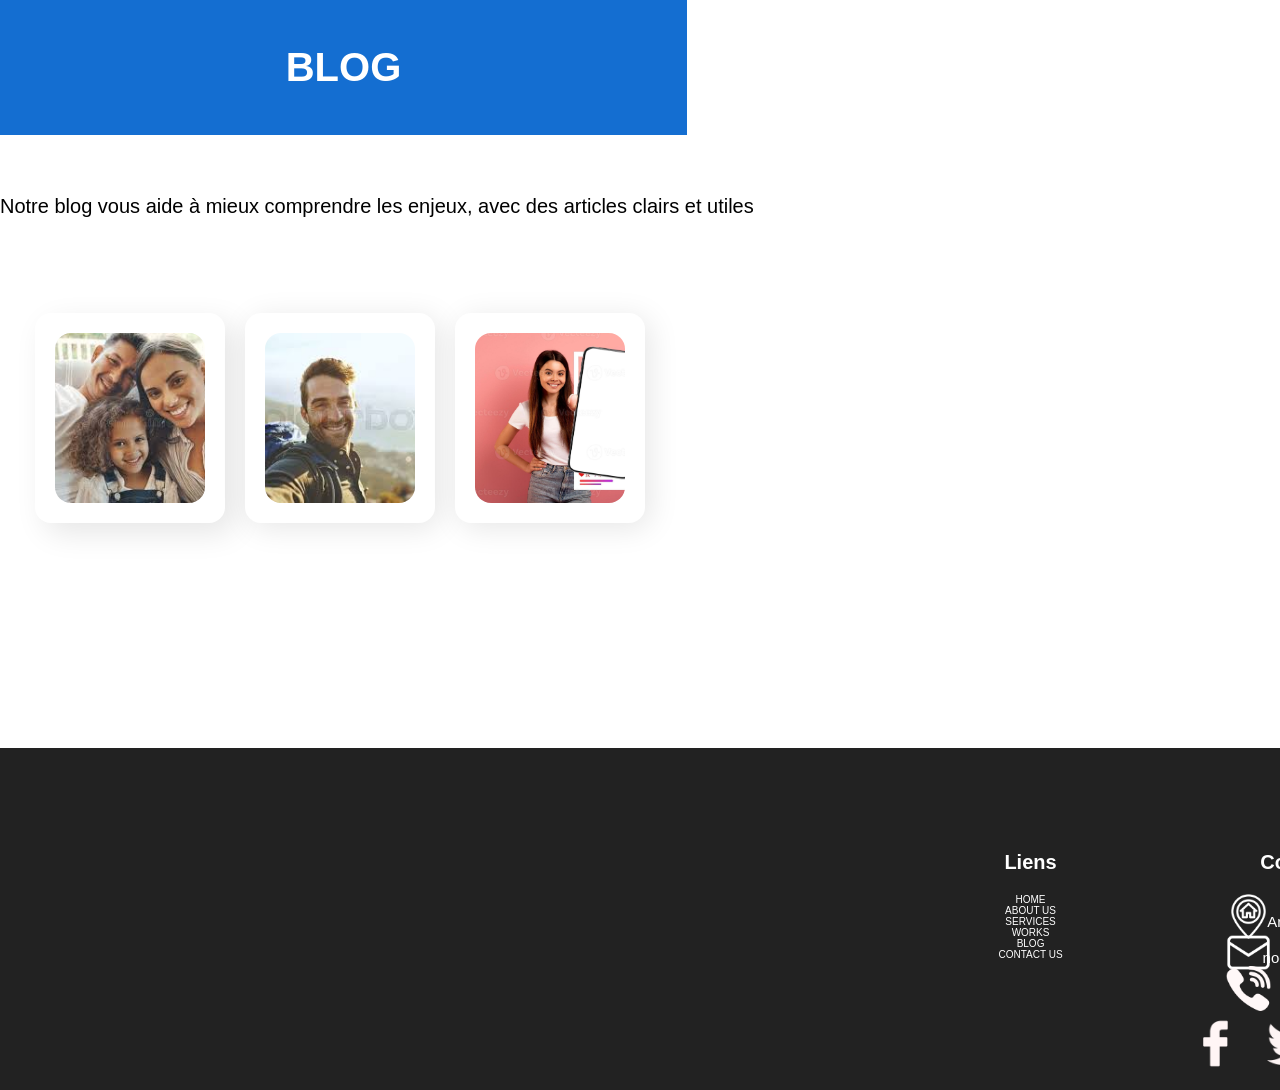
<file: div-nav.html>
<!DOCTYPE html>
<html lang="fr">
<head>
    <meta charset="UTF-8">
    <meta name="viewport" content="width=device-width, initial-scale=1.0">
    <title>Titre de la page</title>
    <link rel="stylesheet" href="style.css">
</head>
<body>
    <h2 class="h2">BLOG</h2>
        <p class="title">Notre blog vous aide à mieux comprendre les enjeux, avec des articles clairs et utiles</p>
    <section class="destination">
        <div class="gallerie">
    <div class="image">
    <a href="#"><img src="images (2).jpg" alt="image"></a>
    <div class="description">
    <p>Aménagement d'un <br> bureau ergonomique pour <br> télétravaileur à domicile</p>
    </div>
    </div>
    <div class="mage">
    <a href="#"><img src="images (3).jpg" alt="image"></a>
    <div class="description">
    <p>L'architecture est le témoin incorruptible de l'histoire</p>
    </div>
    </div>
    <div class="imag">
    <a href="#"><img src="image 3.jpg" alt="image "></a>
     <div class="description">
    <p>Notre équipe passionnée <br> dédiée à l'innovation <br> et à la satisfaction client</p>
    </div>
    </div>
    </div>
    </section>
    <footer>
        <section class="from">
            <div class="div-from">
                <div class="id-from">
                    <h3>Liens</h3>
                    <ul>
                        <li><a href="#"></a>HOME</li>
                  <li><a href="#"></a>ABOUT US </li>
                    <li><a href="#"></a>SERVICES </li>
                        <li><a href="#"></a>WORKS</li>
                        <li><a href="#"></a>BLOG</li>
               <li><a href="#"></a>CONTACT US </li>
                    </ul>
                </div>
                <div class="fom">
                    <h3>Contacte</h3>
 <img src="accueil.jpg" alt="image"><p>Arrandisement 8 Madibou</p>
 <img src="email.jpg" alt="image"><p>noelviempama@gmail.com</p>
 <img src="viber.jpg" alt="image"><p>+242 068337133</p>
 <div class="and">
     <img src="facebook.jpg" alt="image">
     <img src="twitter.jpg" alt="image">
     <img src="youtube.jpg" alt="image">
 </div>
                </div>
            </div>
        </section>
    </footer>
</body>
</html>
</file>
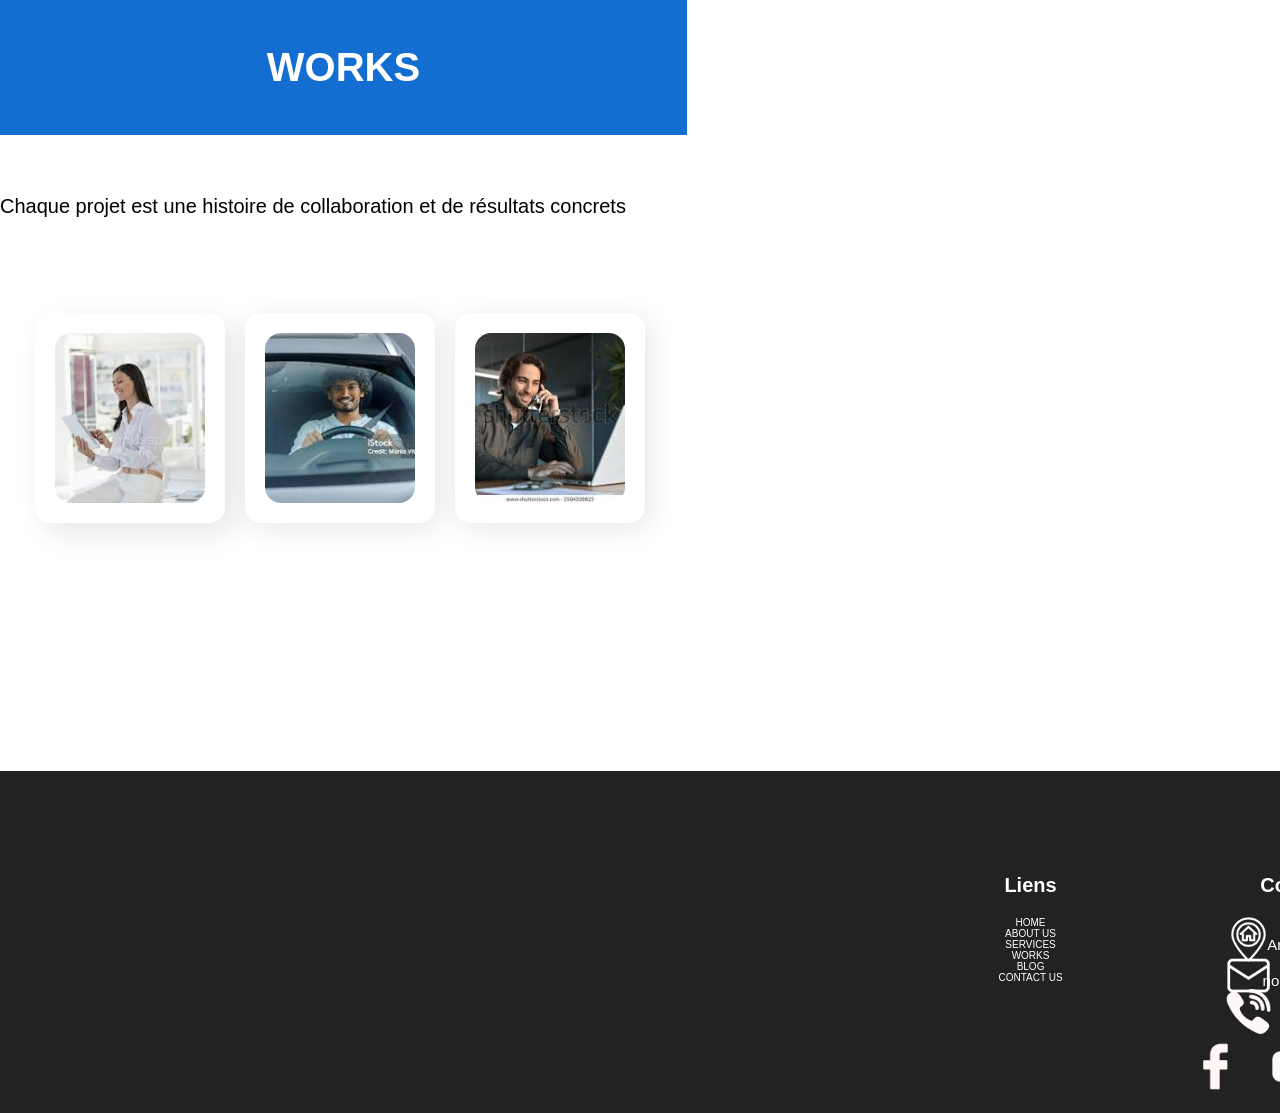
<file: span.html>
<!DOCTYPE html>
<html lang="fr">
<head>
    <meta charset="UTF-8">
    <meta name="viewport" content="width=device-width, initial-scale=1.0"
    <title></title>
    <link rel="stylesheet" href="style.css">
</head>
<body>
    <h2 class="h2">WORKS</h2>
        <p class="title">Chaque projet est une histoire de collaboration et de résultats concrets</p>
        <section class="destination">
        <div class="gallerie">
           <div class="image">
               <img  src="images (7).jpg" alt="image">
               <div class="description">
                   <p>Travaille en silence, laisse les résultats parler</p>
                   </div>
                  </div>
                  <div class="mage">
               <img src="images (8).jpg" alt="image">
               <div class="description">
               <p>Engagé pour un travail bien fait </p>
               
           </div>
        </div>
        <div class="imag">
            <img src="images (9).jpg" alt="image">
            <div class="description">
                <p>c'est pas Netflix, mais c'est tout aussi intense</p>
            </div>
        </div>
        </section>
        <footer>
            <section class="for">
            <div class="div-from">
                <div class="id-from">
                   <h3>Liens</h3> 
                <ul>
                    <li><a href="#"></a>HOME</li>
                    <li><a href="#"></a>ABOUT US</li>
                    <li><a href="#"></a>SERVICES</li>
                    <li><a href="#"></a>WORKS</li>
                    <li><a href="#"></a>BLOG</li>
                 <li><a href="#"></a>CONTACT US</li>
                </ul>
            </div>
            <div class="fom">
                <h3>Contacte</h3>
                <img src="accueil.jpg" alt="image"><p>Arrandisement 8 Madibou</p>
                <img src="email.jpg" alt="image"><p>noelviempama@gmail.com</p>
                <img src="viber.jpg" alt="image"><p>+242 068337133 </p>
            <div class="and">
            <img src="facebook.jpg" alt="image">
            <img src="youtube.jpg" alt="image">
            <img src="twitter.jpg" alt="image">
            </div>
            </div>
            </div>
            </section>
        </footer>
</body>
</html>
</file>
<file: style.css>
*{
    margin: 0;
    padding: 0;
    font-family: arial, sans-serf;
    box-sizing: border-box;
}
.logo-div{
    display: flex; 
    align-items: center;
}
.logo h1{
    padding: 35px;
}
.menu ul{
    display: flex;
    justify-content: center;
}
.menu ul li{
    list-style: none;
    padding: 5px 10px ;
    justify-content: center;
}
.menu li a{
    text-decoration: none;
    color: black;
    font-size: 20px;
}
.content{
    padding: 80px;
    margin-top: -20px;
    background-color: #146ED1;
    width: 191%;
}
.content h1{
   font-size: 30px;
   color: #fff;
   
}
section{
    display: flex;
    justify-content: space-between;
    text-align: center;
    margin-top: 60px;
}
.nav-container{
    display: flex;
    justify-content: space-between;
    padding: 20px;
}
.hero {
    background-color: black;
}
.div-hero img{
    width: 360px;
}
.lo-hero ul{
    display: flex;
    justify-content: cen;
    background: #222;
    height: 6vh;
    margin-top: -4px;
}
.lo-hero li{
    display: flex;
    list-style: none;
    font-size: 10px;
    color: #fff;
    align-items: center;
    justify-content: space-between;
    padding: 10px;
}
.lo-hero img{
    height: 3vh;
}
.lo-hero h1{
    color: orange;
    font-size: 17px;
    margin-top: 30px;
}
.lo-hero p{
    color: #fff;
    font-size: 10px;
    margin-top: 30px;
}
.form{ 
    border: 1rem; 
    box-shadow: 5px 5px 5px rgba(0,0,0,0.1);
    position: relative;
    cursor: pointer;
    background-color: #fff;
    width: 400px;
    padding: 15px;
    height: 80px;
  text-align: center;
  left: 20px;
  object-fit: cover;
}
.form-nav{
    margin-left: 15px;
}
.div-from{
    display: inline-flex;
}
.div-from input{
    border-right: none;
    float: left;
    padding: 5px;
    height: 10vh;
    width: 170px;
}
.div-from{
    height: 4vh;
}
.frm{
    background-color: #1288B9;
    height: 10vh;
}
.frm img{
    height: 8vh;
}
.nav{
    margin-top: 100px;
    margin-left: -250px;
    border: 1rem;
    box-shadow: 5px 5px 30px rgba(0,0,0,0.1);
    position: relative;
    cursor: pointer;
    background-color: #fff;
    padding: 35px;
    width: 400px;
    height: 260px;
    left: 20px;
}
.nav h1{
    margin-top: -10px;
    padding: 15px 30px;
    font-size: 20px;
}
.nav p{
font-size: 12px;
}
.nav img{
    height: 4vh;
    margin-bottom: -5px;
}
footer{
    margin-top: 300px;
}
.span{
    display: flex;
    justify-content: center;
    align-items: center;
    background: #222;
    height: 30vh;
    margin-top: -220px;
    width: 687.5px;
}
.id-span img{
    height: 5vh;
    margin-left: -26px;
    margin-bottom: -10px;
    padding: 2px;
}
.div-span h3{
    font-size: 20px;
    margin-top: px;
}
.div-span li{
    flex-direction: column;
    color: #fff; 
    text-decoration: none;
    list-style: none;
    font-size: 10px;
}
.id-span{
justify-content: center;
    margin-left: 200px;
}
.id-span h3{
    font-size: 15px;
}
.id-span p{
    color: #fff;
    font-size: 15px;
    margin-top: -15px;
}
h2{
    font-size: 40px;
    text-align: center;
    background-color: #146ED1;
    padding: 45px;
    color: #fff;
    width: 687px;
}
.title{
    font-size: 20px;
    margin-top: 60px;
}
.gallerie{
    display: flex;
    justify-content: space-between;
    padding: 35px;
}
.gallerie .image{
    width: 190px;
    height: 210px;
    border-radius: 1rem;
    box-shadow: 10px 10px 30px rgba(0,0,0,0.1);
    padding: 20px;
    cursor: pointer;
    position: relative;
    overflow: hidden;
    background-: #fff;
}
.mage{
    width: 190px;
    height: 210px;
    border-radius: 1rem;
    box-shadow: 5px 5px 30px rgba(0,0,0,0.1);
    padding: 20px;
    position: relative;
    cursor: pointer;
    overflow: hidden;
    background-color: #fff;
}
.imag{
    width: 190px;
    height: 210px;
    border-radius: 1rem;
    box-shadow: 5px 5px 30px rgba(0,0,0,0.1);
    cursor: pointer;
    position: relative;
    background-color: #fff;
    overflow: hidden;
    padding: 20px;
}
.gallerie .description{
    transform: translateY(350px);
    background-color: #fff;
    padding: 20px;
    text-align: center;
    transition: 0.5s;
    font-size: 9px;
    color: #999;
}
 .description{
    transform: translateY(-120px);
}
.gallerie .imag:hover .description{
    transform: translateY(-120px);
}
 .gallerie  .mage:hover .description{
    transform: translateY(-120px);
}
.image:hover img{
    transform: translateY(-120px);
}
.mage:hover img{
    transform: translateY(-120px);
}
.imag:hover img{
    transform: translateY(-120px);
}
.gallerie .image:hover .description{
    transform: translateY(-120px);
}
.imag img{
    width: 150px;
    height: 170px;
    object-fit: cover;
    transition: 0.5s;
   border-radius: 1rem;
}
.imag{
    margin-left: 20px;
}
.image img{
    width: 150px;
    height: 170px;
    object-fit: cover;
    transition: 0.5s;
    border-radius: 1rem;
}
.mage{
    margin-left: 20px;
}
.mage img{
    width: 150px;
    height: 170px;
    object-fit: cover;
    border-radius: 1rem;
    transition: 0.5s;
}
h3{
    font-size: 30px;
    margin-bottom: 20px;
    color: #fff;
}
.body{
    background: #146ED1;
    background-repeat: no-repeat;
   margin-left: 250
   background-position: center;
   background-size: cover;
   height: 190vh;
   width: 200%;
}
.fr{
    background-color: transparent;
    border: 2px solid rgba(255,255,255,0.2);
    backdrop-filter: blur(20px); 
    padding: 20px;
    border-radius: 25px;
    margin-top: 600px;
}
.for{
    display: flex;
    height: 38vh;
    background: #222;
    justify-content: center;
    align-items: center;
    text-align: center;
    width: 190.8%;
    margin-top: -87px;
}
.from{
    display: flex;
    height: 38vh;
    background: #222;
    justify-content: center;
    align-items: center;
    text-align: center;
    width: 190.8%;
    margin-top: -110px;
}
.div-from{
    display: flex;
}
.div-from h3{
    font-size: 20px;
    margin-top: -50px;
}
.div-from li{
    list-style: none;
    text-decoration: none;
    color: #fff;
    font-size: 10px;
}
.fom{
     flex-direction: column;
    justify-content: center;
    align-items: center;
    text-align: center;
    margin-left: 100px;
}
.fom p{
    color: #fff;
    font-size: 15px;
    margin-top: -15px;
    margin-left: 100px;
}
.fom img{
    height: 5vh;
    color: #fff;
    margin-right: 110px;
    margin-bottom: -15px;
}
.font{
    background-color: #222;
    margin-top: 540px;
    height: 38vh;
    justify-content: center;
    margin-left
}
.font h3{
    margin-top: 30px;
}
.ad img{
height: 7vh;
    padding: 5px 10px;
}
.and{
    margin-left: -20px;
}
.and img{
    height: 7vh;
    color: #fff;
    padding: 5px 10px;
    margin: 0px;
    margin-top: 10px;
}
.section{
    display: flex;
    justify-content: center;
    align-items: center;
    height: 70vh;
    width: 500px;
    padding: 50px;
    flex-direction: column;
    border-radius: 20px;
    margin-top: -130px ;
}
.body h3{ 
    justify-content: center;
    text-align: center;
}
.input-box{
     width: 100%;
    margin-bottom: 25px;
    position: relative;
}
.input-box input{
    display: flex;
    justify-content: center;
    text-align: center;
    width: 100%;
    padding: 15px;
    border-radius: 25px;
   outline: none;
   background-color: transparent;
   border: 2px solid rgba(255,255,255,0.2);
   padding-right: 40px;
   color: #fff;
}
.input-box input::placeholder{
    color: #fff;
}
.remember{
    display: flex;
    justify-content: space-between;
    align-items: center;
    font-size: 14px;
    color: #fff;
    margin-bottom: 25px;
}
.remember a{
    color: #fff;
    transition: 0.5s;
    text-decoration: none;
    font-weight: blod;
}
.remember:hover a{
    text-decoration: underline; 
}
.login-btn{
    padding: 15px;
    width: 100%;
    outline: none;
    border-radius: 25px;
    border: 0;
    cursor: pointer;
    font-weight: blod;
    border: 2px solid transparent;
    transition: 0.5s;
}
.login-btn:hover{
    background-color: transparent;
    border: 2px solid rgba(255,255,255,0.2);
    color: #fff;
}
@media(max-width: 768px){
   .menu ul{
       flex-direction: column;
       align-items: center;
   } 
  .menu li{
      margin: 5px 0;
  }
 .nav-container{
     flex-direction: column;
      padding: 0;
}
.div-hero{
    width: 100%;
}
.content{
    width: 100%;
    objet-fit: cover;
    margin-top: 20px;
}
.form{
    flex-direction: column;
    align-items: center;
    justify-content: center;
    margin-top: 80px;
    width: 80%;
}
.nav{
    margin-left: 5px;
    margin-top: 30px;
    width: 80%;
}
.span{
    width: 100%;
}
.div-span h3{
    margin-top: -25px;
}
.id-span h3{
    font-size: 20px;
}
.id-span{ 
    margin-left: 50px;
}
.h2{
    width: 100%;
}
.gallerie{
    flex-direction: column;
    padding: 65px;
}
.image{
    margin-left: 20px;
    margin-top: ;
}
.mage{
    margin-top: 30px;
}
.imag{
    margin-top: 30px;
}
.from{
    width: 100%;
}
.fom{
    margin-left: 20px; 
}
.for{
    width: 100%;
}
.font{
    width: 200%;
}
.fr{
    width: 400%;
    margin-left: -20px;
}
.body{
    width: 50%;
    justify-content: center;
    align-items: center;
    text-align: center;
 
}
.section{
    width: 100%;
    margin-left: 100px;
}
}
</file>
